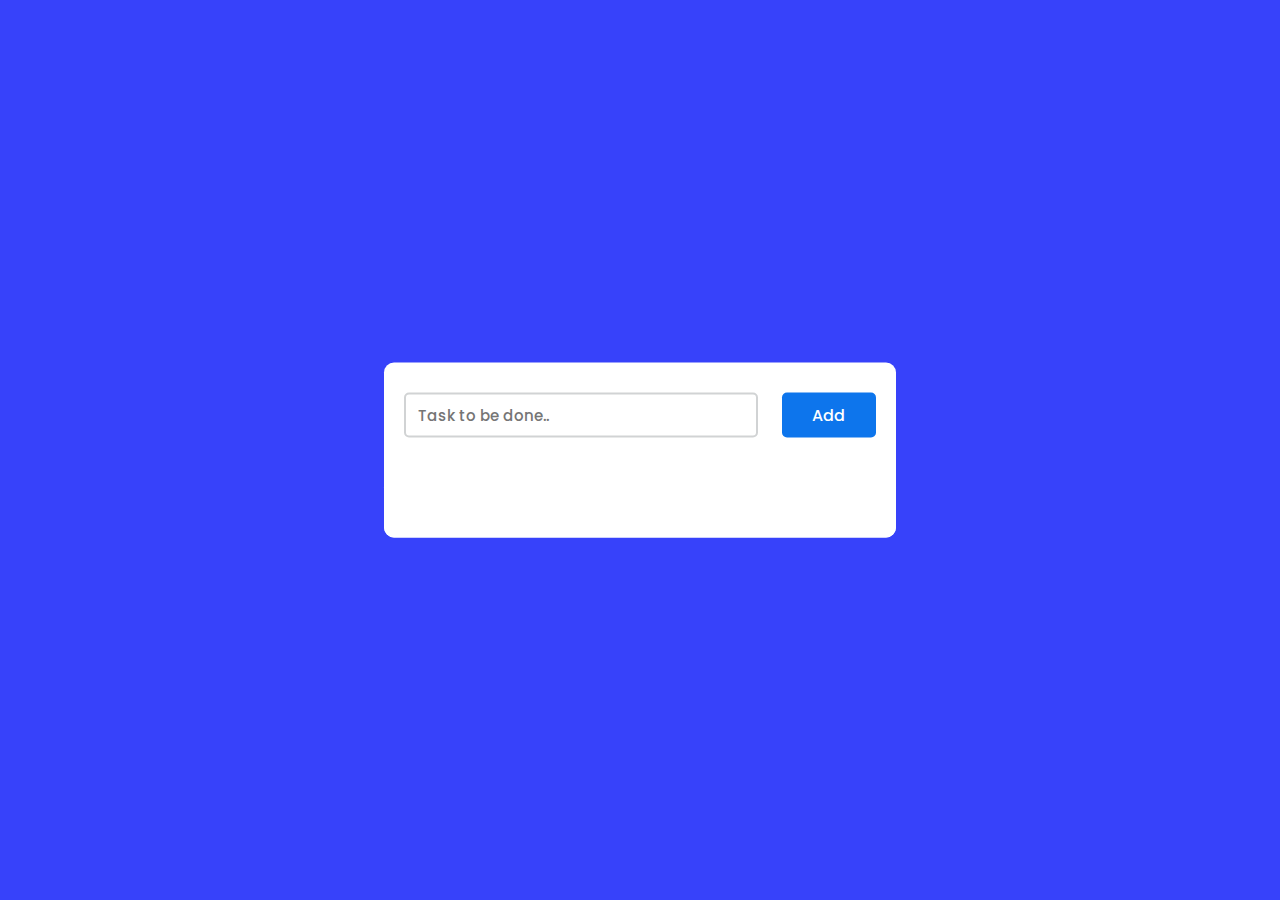
<file: index.html>
<!DOCTYPE html>
<html lang="en">
<head>
  
  <!-- === Design by: Prosper tshuma ===--->
  
    <title>To Do List</title>
    <!--Google Font-->
    <link href="https://fonts.googleapis.com/css2?family=Poppins:wght@400;500&display=swap" rel="stylesheet">
    <!--Font Awesome CDN-->
    <link rel="stylesheet" href="https://cdnjs.cloudflare.com/ajax/libs/font-awesome/5.15.2/css/all.min.css">
    <!--Stylesheet-->
    <style media="screen">
    	*,
*:before,
*:after{
    padding: 0;
    margin: 0;
    box-sizing: border-box;
}
body{
    height: 100vh;
    background: #3742fa;
}
.container{
    width: 40%;
    min-width: 450px;
    position: absolute;
    transform: translate(-50%,-50%);
    top: 50%;
    left: 50%;
		background: white;
		border-radius: 10px;

}

#newtask{
    position: relative;
    padding: 30px 20px;
}
#newtask input{
    width: 75%;
    height: 45px;
    font-family: 'Poppins',sans-serif;
    font-size: 15px;
    border: 2px solid #d1d3d4;
    padding: 12px;
    color: #111111;
    font-weight: 500;
    position: relative;
    border-radius: 5px;
}
#newtask input:focus{
    outline: none;
    border-color: #0d75ec;
}

#newtask button{
    position: relative;
    float: right;
    width: 20%;
    height: 45px;
    border-radius: 5px;
    font-family: 'Poppins',sans-serif;
    font-weight: 500;
    font-size: 16px;
    background-color: #0d75ec;
    border: none;
    color: #ffffff;
    cursor: pointer;
    outline: none;
}
#tasks{
    background-color: #ffffff;
    padding: 30px 20px;
    margin-top: 10px;
    border-radius: 10px;
    width: 100%;
    position: relative;
}
.task{
    background-color: #c5e1e6;
    height: 50px;
		margin-bottom: 8px;
    padding: 5px 10px;
    display: flex;
		border-radius: 5px;
    align-items: center;
    justify-content: space-between;
    border: 1px solid #939697;
    cursor: pointer;
}
.task span{
    font-family: 'Poppins',sans-serif;
    font-size: 15px;
    font-weight: 400;
}
.task button{
    background-color: #0a2ea4;
    color: #ffffff;
    height: 100%;
    width: 40px;
    border-radius: 5px;
    border: none;
    cursor: pointer;
    outline: none;
}

.completed{
    text-decoration: line-through;
}
    </style>
</head>
<body>
    <div class="container">
        <div id="newtask">
            <input type="text" placeholder="Task to be done..">
            <button id="push">Add</button>
        </div>

        <div id="tasks"></div>
    </div>
    <!--Script-->
    <script type="text/javascript">
document.querySelector('#push').onclick = function(){
    if(document.querySelector('#newtask input').value.length == 0){
        alert("Please Enter a Task")
    }
    else{
        document.querySelector('#tasks').innerHTML += `
            <div class="task">
                <span id="taskname">
                    ${document.querySelector('#newtask input').value}
                </span>
                <button class="delete">
                    <i class="far fa-trash-alt"></i>
                </button>
            </div>
        `;

        var current_tasks = document.querySelectorAll(".delete");
        for(var i=0; i<current_tasks.length; i++){
            current_tasks[i].onclick = function(){
                this.parentNode.remove();
            }
        }

      

 
    }
}
    </script>
</body>
</html>
</file>
